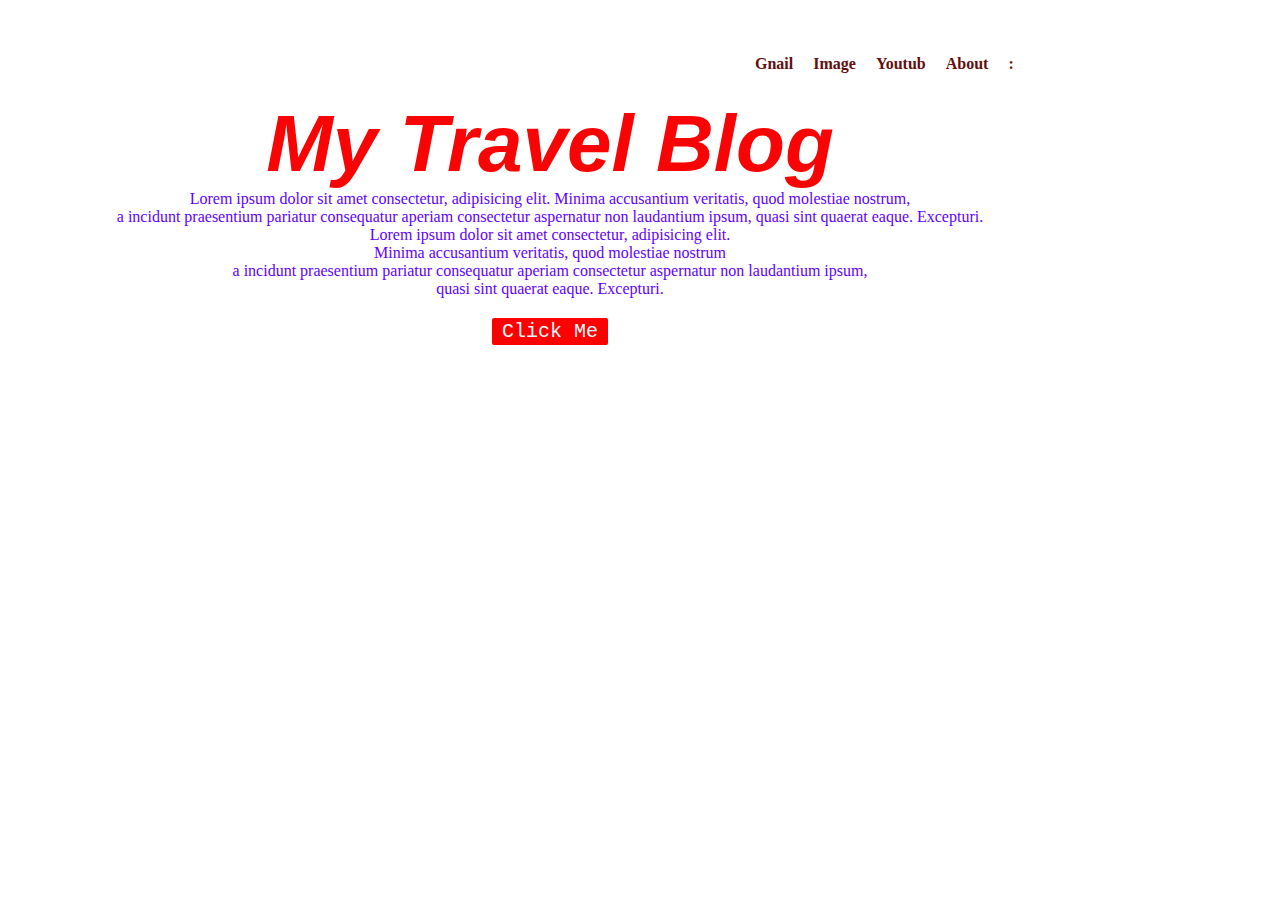
<file: index.html>
<!DOCTYPE html>
<html lang="en">
<head>
    <meta charset="UTF-8">
    <meta name="viewport" content="width=device-width, initial-scale=1.0">
    <title>My First Website</title>
    <link rel="stylesheet" href="style/style.css">
    <link rel="shortcut icon" href="https://img.icons8.com/?size=160&id=PJPUPm5p7gu1&format=png" type="image/x-icon">
    
</head>
<body>
    
    <div id="hadding">
        <header><b>
            <nav>
                <ul>
                    <li><a href="Gmail">Gnail</a></li>
                    <li><a href="Image">Image</a></li>
                    <li><a href="Youtub">Youtub</a></li>
                    <li><a href="About">About</a></li>
                    <li><a href=":">:</a></li>
                </ul>
            </nav>
        </header></b>
        <h1>My Travel Blog</h1>
        <p>Lorem ipsum dolor sit amet consectetur, adipisicing elit.
            Minima accusantium veritatis, quod molestiae nostrum,
                 <p>a incidunt praesentium pariatur consequatur aperiam consectetur aspernatur non laudantium ipsum, quasi sint quaerat eaque. Excepturi.</p>
                 <p>Lorem ipsum dolor sit amet consectetur, adipisicing elit.</p>
                    <p>Minima accusantium veritatis, quod molestiae nostrum</p>
                         <p>a incidunt praesentium pariatur consequatur aperiam consectetur aspernatur non laudantium ipsum,</p>
                         <p>quasi sint quaerat eaque. Excepturi.</p> 
        <div class="button">
            
            <button class="btn">
               Click Me
            </button>
        </div>
    </div>
    

</body>
</html>
</file>
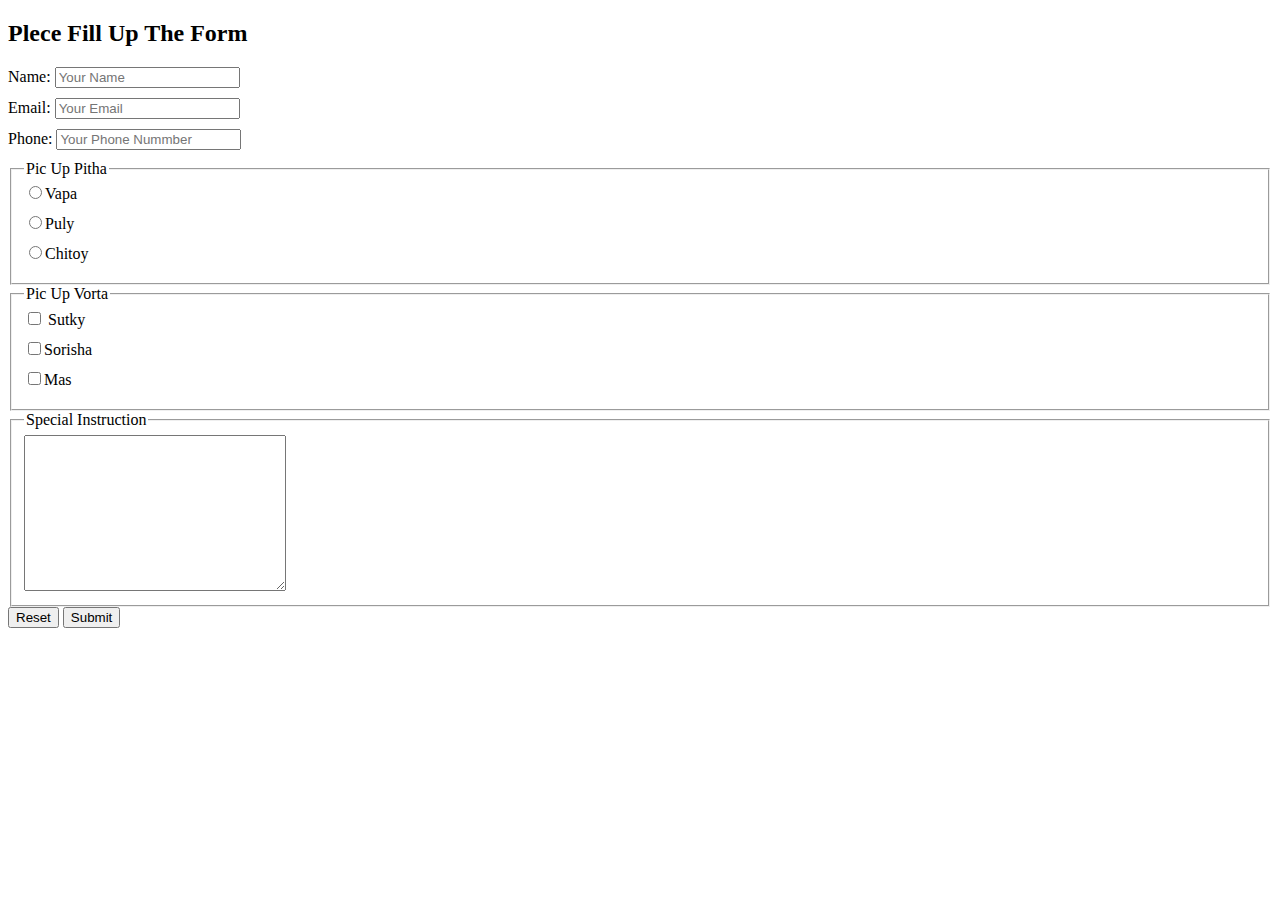
<file: style/New folder/form/form.html/index.html>
<!DOCTYPE html>
<html lang="en">
<head>
    <meta charset="UTF-8">
    <meta name="viewport" content="width=device-width, initial-scale=1.0">
    <title>form</title>
    <style>
         label{
            display: block;
            margin-bottom: 10px;
         }
    </style>
</head>
<body>
    <header>
          
    </header>
    <main>
          <header>
                 <h2>Plece Fill Up The Form</h2>
          </header>
          <form>
                <label for=" Name"> Name:
                    <input type="text" id=" Name" placeholder="Your Name" >
                </label>
                <label for="email">Email:
                        <input type="email" id="email" placeholder="Your Email">
                </label>
                <label for="phone">Phone:
                  <input type="number" id="phone" placeholder="Your Phone Nummber">
                </label>
                <fieldset>
                    <legend>Pic Up Pitha</legend>
                    <label for="pitha">
                        <input type="radio" id="pitha" name="Vapa">Vapa
                    </label>
                    <label for="pitha">
                        <input type="radio" id="piha"name="Puly">Puly
                    </label>
                    <label for="pitha">
                        <input type="radio" id="pith" name="Chitoy">Chitoy
                    </label>
                </fieldset>
                <fieldset>
                    <legend>Pic Up Vorta</legend>
                    <label for="vorta">
                        <input type="checkbox" id="vorta" name="Sutky"> Sutky
                    </label>
                    <label for="vorta">
                        <input type="checkbox" id="vorta" name="Sorisha">Sorisha
                    </label>
                    <label for="vorta">
                        <input type="checkbox" id="vorta" name="mas">Mas
                    </label>
                </fieldset>
                <fieldset>
                    <legend>Special Instruction</legend>
                    <textarea name="" id="" cols="30" rows="10"></textarea>
                </fieldset>
                <input type="reset" value="Reset">
                <input type="submit" value="Submit">
          </form>
    </main>
    <footer>

    </footer>
</body>
</html>
</file>
<file: style/style.css>
*{
    padding: 0;
    margin: 0;
}
p{
    text-align: center;
    color:rgb(98, 0, 255);
}
nav > ul{
    display: flex;
    margin-left: 750px;   
    margin-top: 0px;
}
nav li{
    list-style: none;
    margin-right: 10px;
    padding: 5px;
}   
nav li:hover{
    background-color: blanchedalmond;   
}

nav li a{
    text-decoration: none;
    color: rgb(101, 14, 14); 
   
}
h1{
    color: rgb(249, 4, 4);
    text-align: center;
  
    font-style: italic;
    font-family: 'Gill Sans', 'Gill Sans MT', Calibri, 'Trebuchet MS', sans-serif;
    font-weight: lighter;
    font-weight: bolder;
    padding:20px 2px 0px;
    font-size: 80px;
    
}
#hadding{
    background-image: url(https://images.pexels.com/photos/1024960/pexels-photo-1024960.jpeg?cs=srgb&dl=pexels-asadphoto-1024960.jpg&fm=jpg);
    max-width: 1100px;
    height: 500px;
    background-repeat: no-repeat;
    background-size: cover;
    padding: 50px 0;
    margin: 0px 0px;
    background-position: center;
   
    
}
.button{
    text-align: center;
    margin: 20px 0;
    
}  
.btn:hover{
    background-color: rgb(94, 55, 5);
} 
.btn{
    color: aliceblue;
    background-color:red;
    font-size: 20px;
    font-family: 'Courier New', Courier, monospace;
    border-radius: 2px;
    border: 2px;
    padding: 2px 10px;
    transition: all 1s;
    cursor: pointer;
}
</file>
